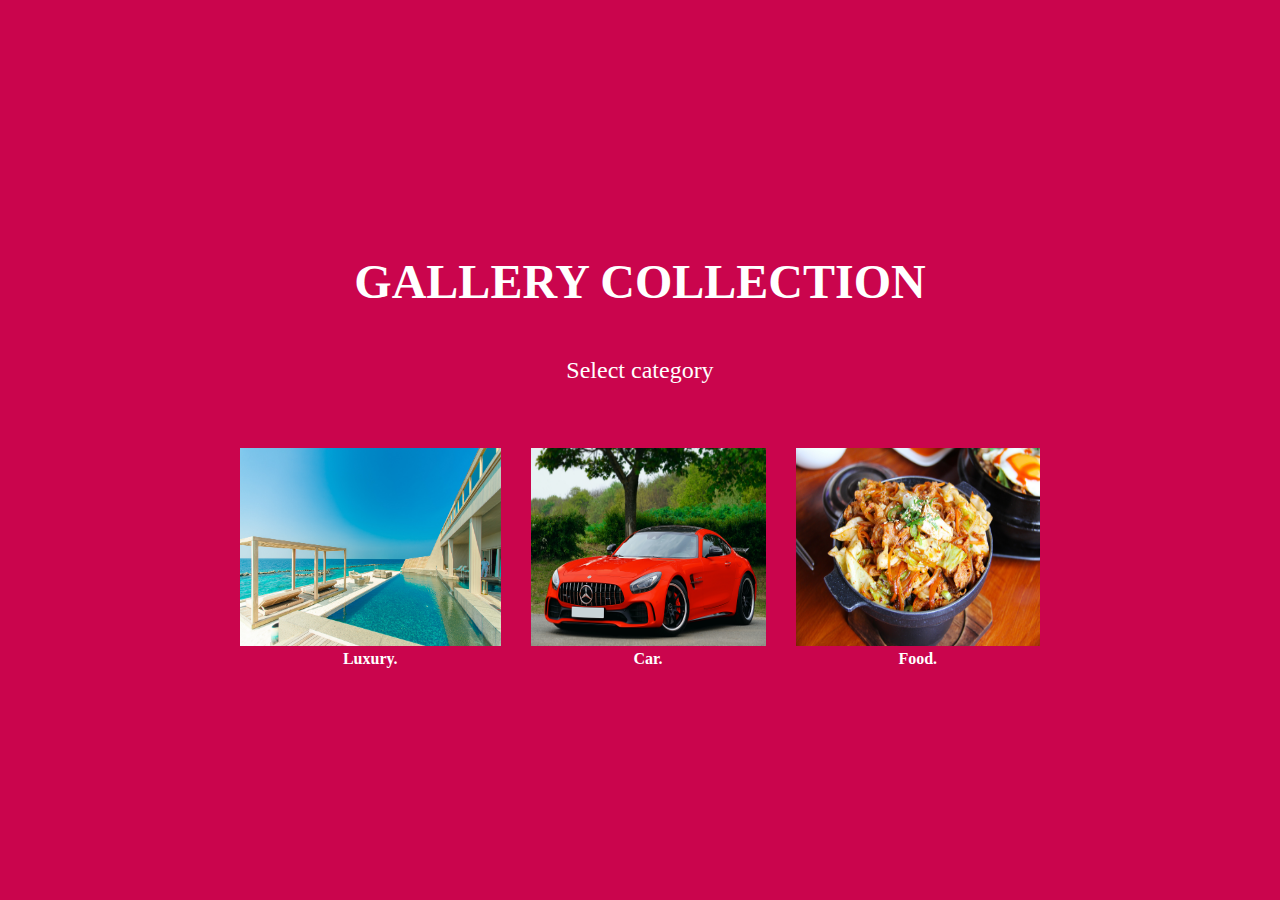
<file: index.html>
<!DOCTYPE html>
<html lang="en">

<head>
    <meta charset="UTF-8">
    <meta http-equiv="X-UA-Compatible" content="IE=edge">
    <meta name="viewport" content="width=device-width, initial-scale=1.0">
    <title>Gallery</title>

    <!-- Custom Styling -->
    <link rel="shortcut icon" href="./--images/favicon-32x32.png" type="image/x-icon">
    <link rel="stylesheet" href="./main.css">
    <!-- End Of Custom Styling -->
</head>

<body>
    <main class="container">
        <!-- Text Section -->
        <header>
            <div class="headerText">
                <h1>GALLERY COLLECTION</h1>
                <p>Select category</p>
            </div>
        </header>
        <!-- End of Text -->

        <!-- IMAGE SECTION -->
        <section class="containerImg">
            <div class="imgContainer">
                <article class="images">
                    <a href="./Gallary/--pages/indexL.html" target="_blank">
                        <img src="./Gallary/--images/1.jpg" alt="imgCategory">
                        <h4>Luxury.</h4>
                    </a>
                </article>

                <article class="images">
                    <a href="../Gallary/--pages/indexC.html" target="_blank">
                        <img src="./Gallary/--img/img2.jpg" alt="imgCategory">
                        <h4>Car.</h4>
                    </a>
                </article>

                <article class="images">
                    <a href="../Gallary/--pages/indexF.html" target="_blank">
                        <img src="./Gallary/--images/pexels-pixabay-262897.jpg" alt="imgCategory">
                        <h4>Food.</h4>
                    </a>
                </article>
            </div>
        </section>
        <!-- END OF IMAGE SECTION -->
    </main>
</body>

</html>
</file>
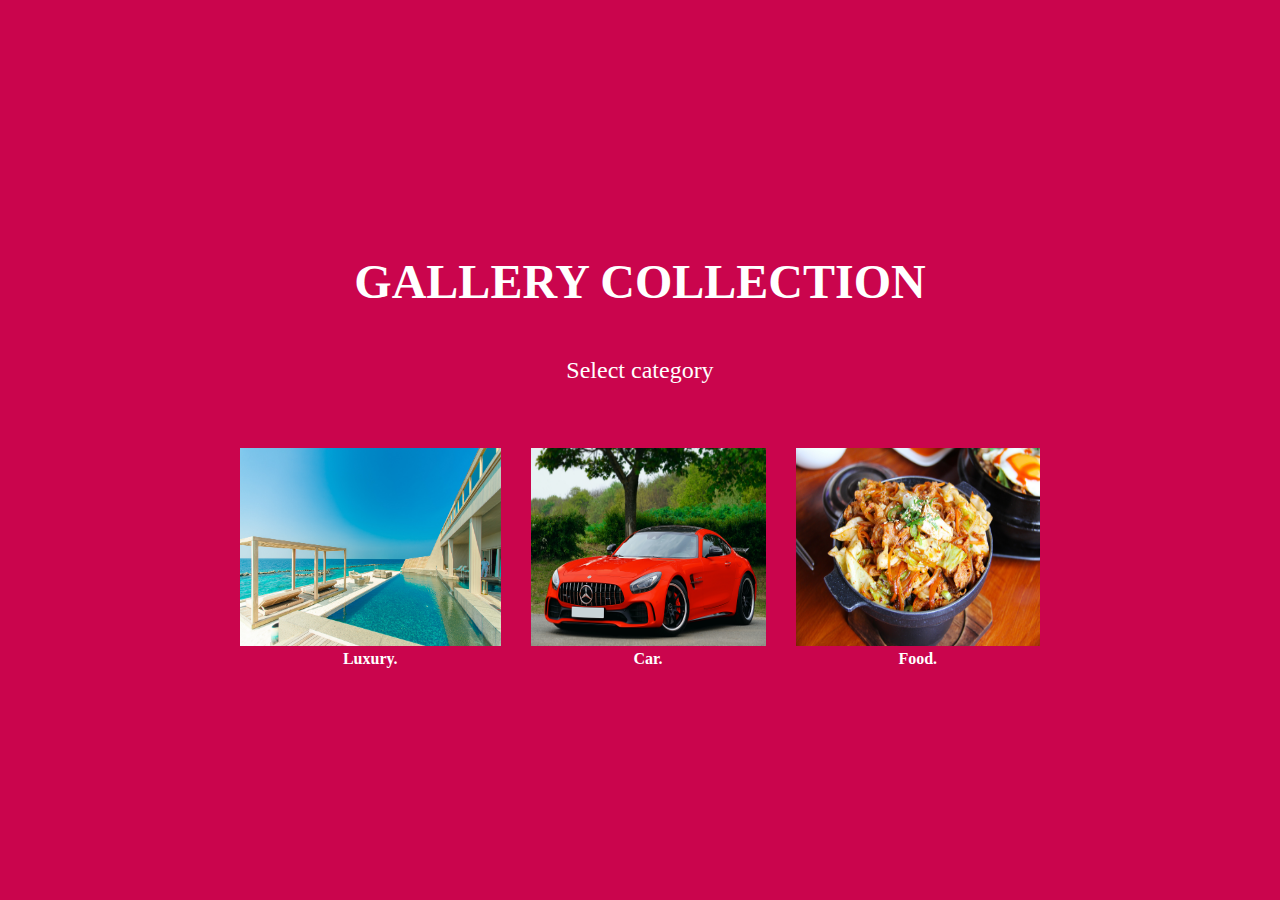
<file: Gallary/index.html>
<!DOCTYPE html>
<html lang="en">

<head>
    <meta charset="UTF-8">
    <meta http-equiv="X-UA-Compatible" content="IE=edge">
    <meta name="viewport" content="width=device-width, initial-scale=1.0">
    <title>Gallery</title>

    <!-- Custom Styling -->
    <link rel="shortcut icon" href="./--images/favicon-32x32.png" type="image/x-icon">
    <link rel="stylesheet" href="./main.css">
    <!-- End Of Custom Styling -->
</head>

<body>
    <main class="container">
        <!-- Text Section -->
        <header>
            <div class="headerText">
                <h1>GALLERY COLLECTION</h1>
                <p>Select category</p>
            </div>
        </header>
        <!-- End of Text -->

        <!-- IMAGE SECTION -->
        <section class="containerImg">
            <div class="imgContainer">
                <article class="images">
                    <a href="../Gallary/--pages/indexL.html" target="_blank">
                        <img src="--images/1.jpg" alt="imgCategory">
                        <h4>Luxury.</h4>
                    </a>
                </article>

                <article class="images">
                    <a href="../Gallary/--pages/indexC.html" target="_blank">
                        <img src="--img/img2.jpg" alt="imgCategory">
                        <h4>Car.</h4>
                    </a>
                </article>

                <article class="images">
                    <a href="../Gallary/--pages/indexF.html" target="_blank">
                        <img src="--images/pexels-pixabay-262897.jpg" alt="imgCategory">
                        <h4>Food.</h4>
                    </a>
                </article>
            </div>
        </section>
        <!-- END OF IMAGE SECTION -->
    </main>
</body>

</html>
</file>
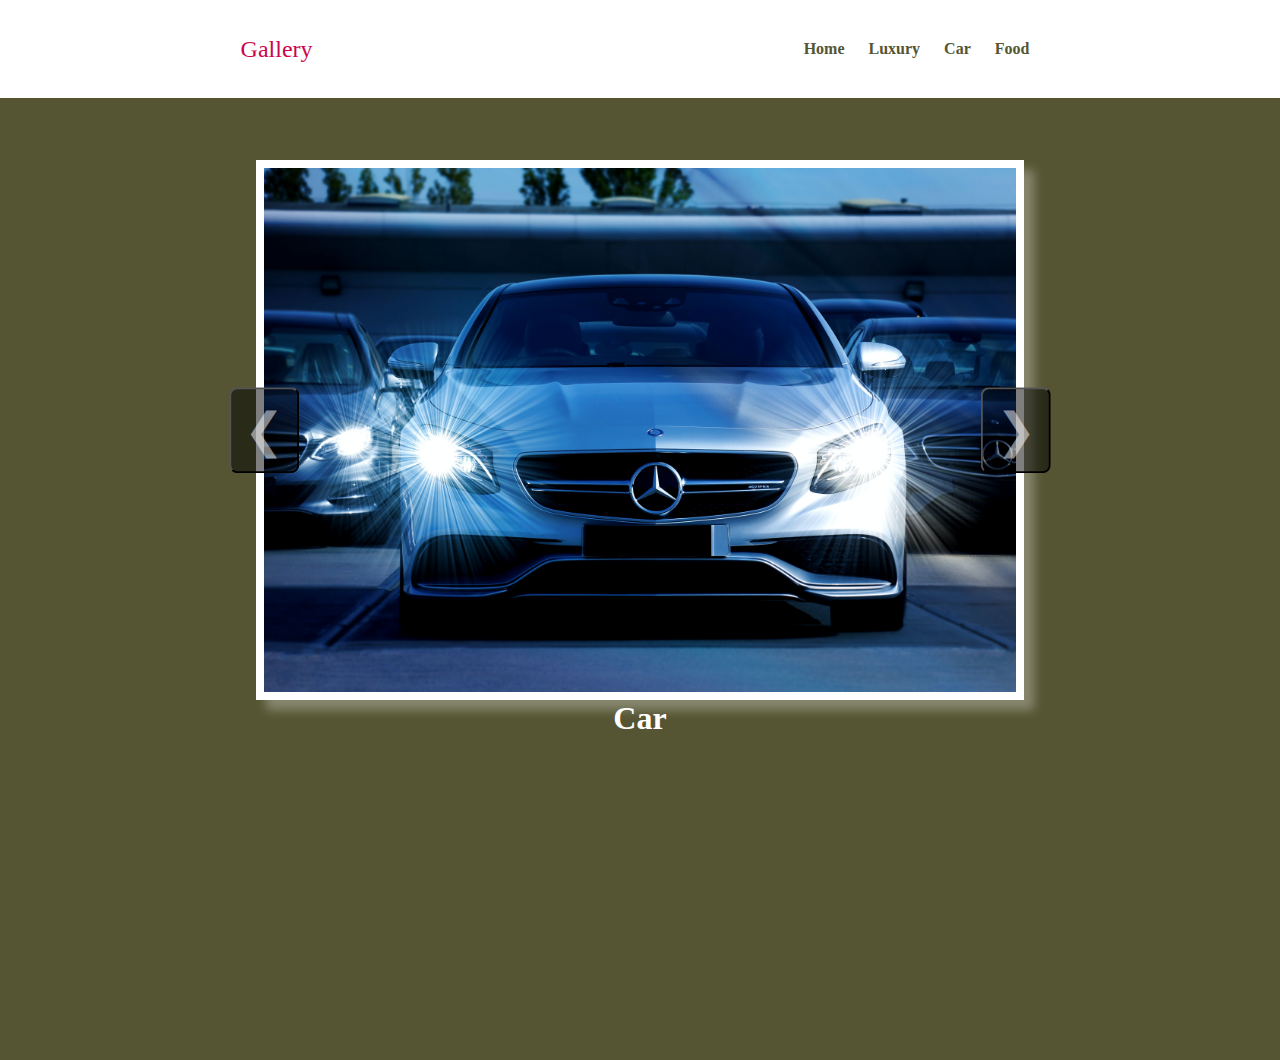
<file: Gallary/--pages/indexC.html>
<!DOCTYPE html>
<html lang="en">

<head>
    <meta charset="UTF-8">
    <meta http-equiv="X-UA-Compatible" content="IE=edge">
    <meta name="viewport" content="width=device-width, initial-scale=1.0">
    <title>Car Gallery</title>
    <link rel="stylesheet" href="../--css/styleC.css">
</head>

<body>
    <!-- HEADER -->
    <header class="navigator">
        <nav>
            <div class="logo">Gallery</div>
            <ul>
                <li><a href="/index.html">Home</a></li>
                <li><a href="../--pages/indexL.html">Luxury</a></li>
                <li><a href="#">Car</a></li>
                <li><a href="../--pages/indexF.html">Food</a></li>
            </ul>
        </nav>
    </header>
    <!-- END OF HEADER -->

    <!-- IMAGE -->
    <section class="image_container">
        <!-- NEXT AND PREV SECTION -->
        <article class="carousel_btn">
            <button class="prev carousel-button">&#10094</button>
            <button class="next carousel-button">&#10095</button>
        </article>
        <!-- END OF NEXT AND PREV SECTION -->
    </section>
    <article class="text">
        <h1 id="title">Car</h1>
    </article>
    <script src="../--js/scriptC.js"></script>
</body>

</html>
</file>
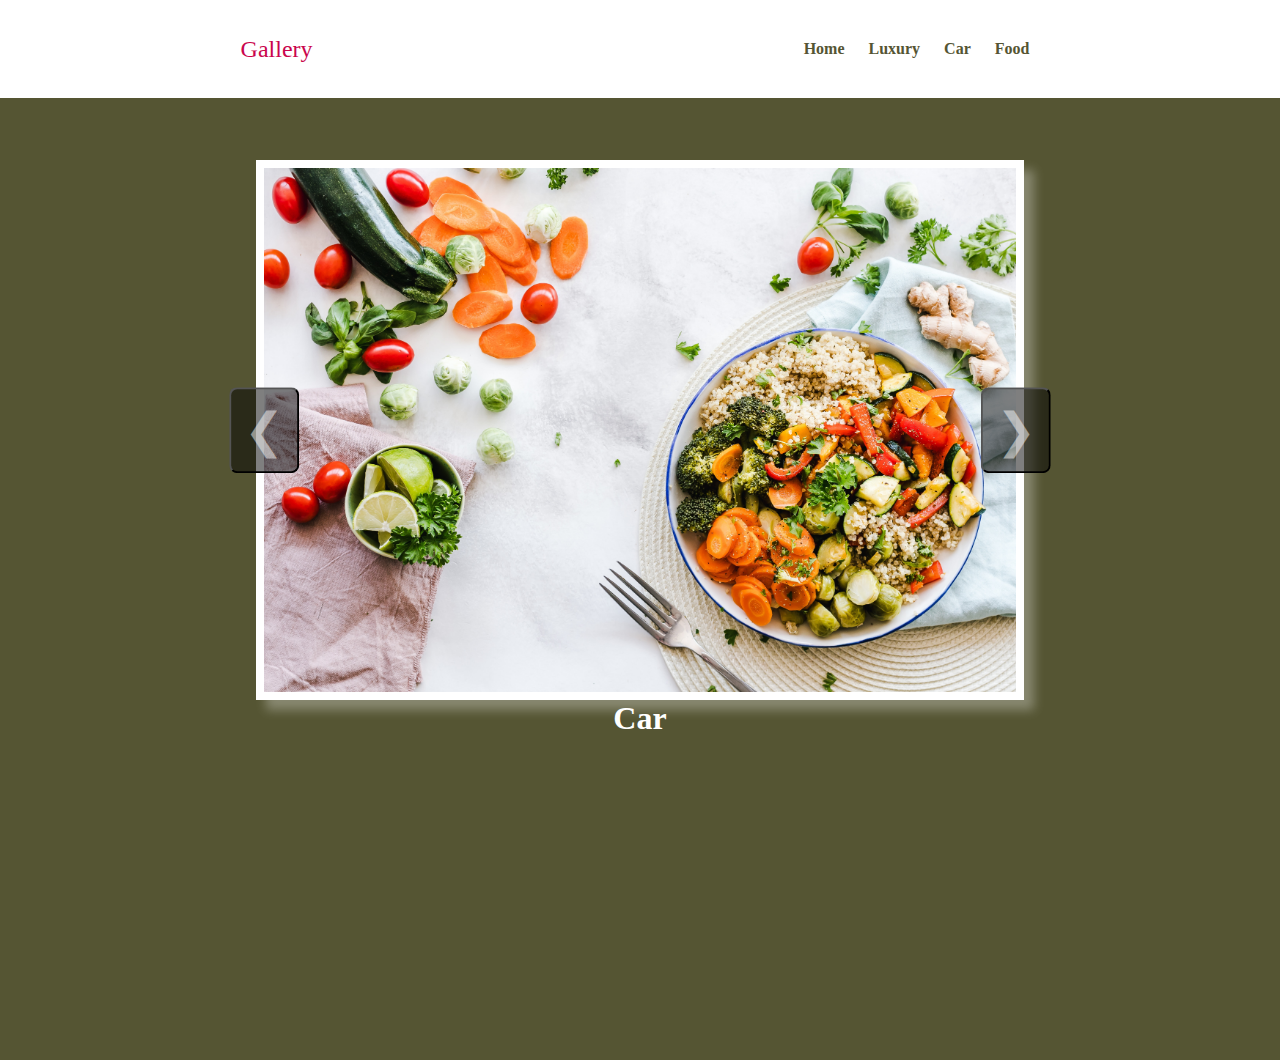
<file: Gallary/--pages/indexF.html>
<!DOCTYPE html>
<html lang="en">

<head>
    <meta charset="UTF-8">
    <meta http-equiv="X-UA-Compatible" content="IE=edge">
    <meta name="viewport" content="width=device-width, initial-scale=1.0">
    <title>Car Gallery</title>
    <link rel="stylesheet" href="../--css/styleF.css">
</head>

<body>
    <!-- HEADER -->
    <header class="navigator">
        <nav>
            <div class="logo">Gallery</div>
            <ul>
                <li><a href="/index.html">Home</a></li>
                <li><a href="../--pages/indexL.html">Luxury</a></li>
                <li><a href="../--pages/indexC.html">Car</a></li>
                <li><a href="#">Food</a></li>
            </ul>
        </nav>
    </header>
    <!-- END OF HEADER -->

    <!-- IMAGE -->
    <section class="image_container">
        <!-- NEXT AND PREV SECTION -->
        <article class="carousel_btn">
            <button class="prev carousel-button">&#10094</button>
            <button class="next carousel-button">&#10095</button>
        </article>
        <!-- END OF NEXT AND PREV SECTION -->
    </section>
    <article class="text">
        <h1 id="title">Car</h1>
    </article>
    <script src="../--js/scriptF.js"></script>
</body>

</html>
</file>
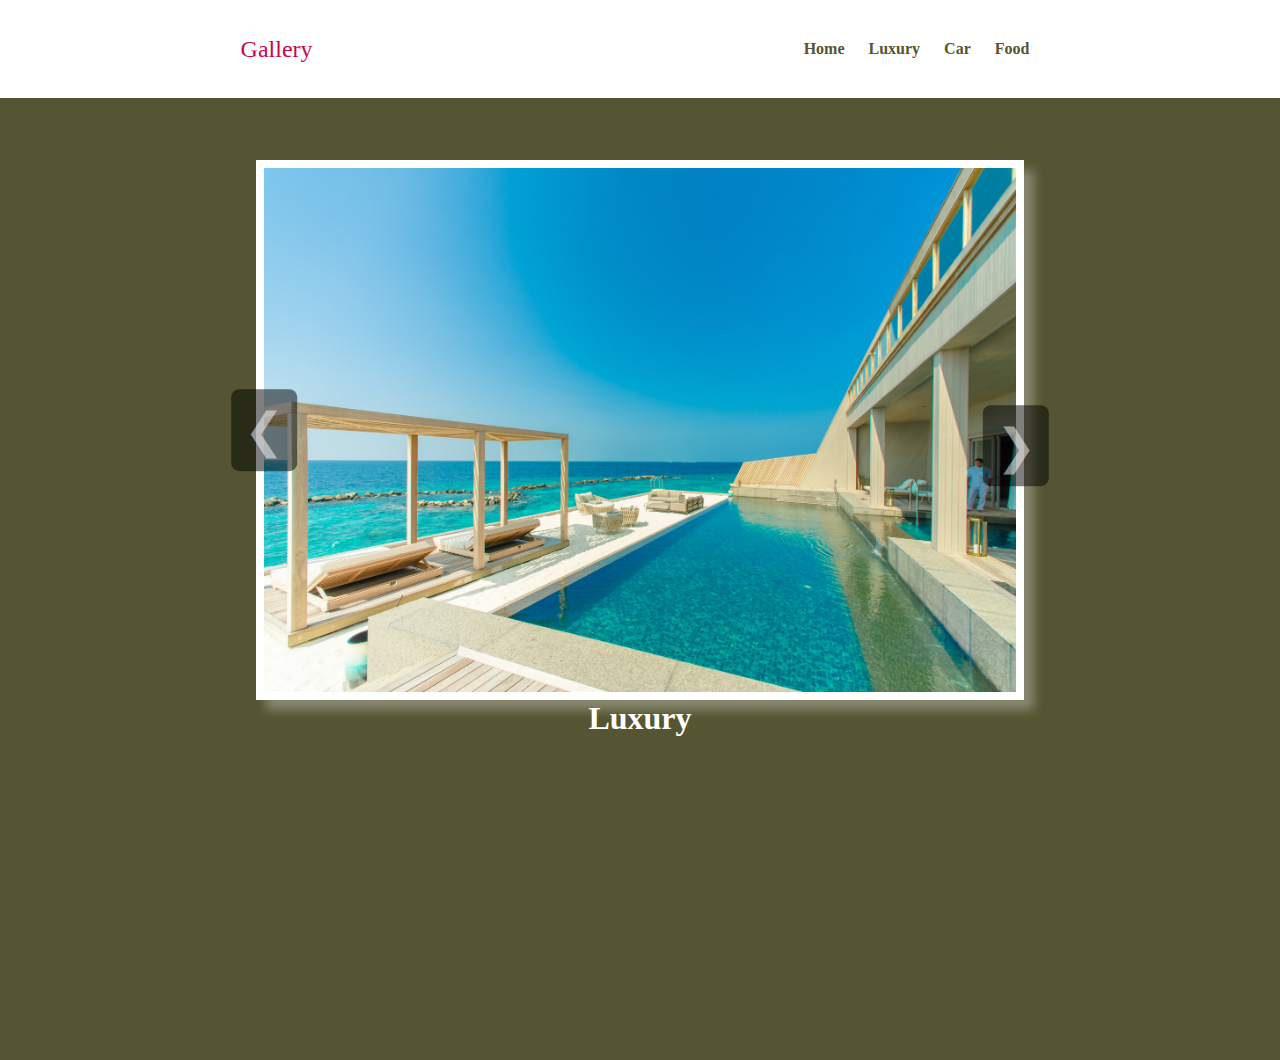
<file: Gallary/--pages/indexL.html>
<!DOCTYPE html>
<html lang="en">

<head>
    <meta charset="UTF-8">
    <meta http-equiv="X-UA-Compatible" content="IE=edge">
    <meta name="viewport" content="width=device-width, initial-scale=1.0">
    <title>Luxury Page.</title>

    <!-- CUSTOM STYLING -->
    <link rel="stylesheet" href="../--css/styleL.css">
    <link rel="shortcut icon" href="../--images/favicon-32x32.png" type="image/x-icon">
    <!-- END OF CUSTOM STYLING -->
</head>

<body>

    <header class="navigator">
        <nav>
            <div class="logo">Gallery</div>
            <ul>
                <li><a href="/index.html">Home</a></li>
                <li><a href="#">Luxury</a></li>
                <li><a href="../--pages/indexC.html">Car</a></li>
                <li><a href="../--pages/indexF.html">Food</a></li>
            </ul>
        </nav>
    </header>
    <main class="imageContainer"">

        <!-- Next and Previous SECTION-->
        <button class=" prev carousel-button">&#10094</button>
        <button class="next carousel-button">&#10095</button>
        <!-- END OF NEXT AND PREVIOUS SECTION -->
    </main>
    <article class="text">
        <h1 id="tittle">Luxury</h1>
    </article>
    <script src="../--js/script.js" type="text/javascript"></script>
</body>

</html>
</file>
<file: main.css>
* {
  margin: 0;
  padding: 0;
  box-sizing: border-box;
}
body {
  width: 100%;
  height: 100vh;
  background-color: rgb(202, 5, 77);
  color: rgb(255, 255, 255);
  display: grid;
  place-items: center;
}
.imgContainer {
  display: grid;
  grid-template-columns: repeat(3, auto);
  gap: 30px;
  width: 800px;
  height: auto;
  margin-top: 4rem;
}
.headerText {
  text-align: center;
  font-size: 1.5rem;
}
.headerText p {
  padding-top: 3rem;
}
.imgContainer img {
  width: 100%;
  height: 100%;
}
.imgContainer .images:hover {
  transition: 0.6s ease-in-out;
  transform: scale(0.7) translateY(-10px);
}
.imgContainer a {
  text-decoration: none;
  color: rgb(255, 255, 255);
  text-align: center;
}
@media screen and (max-width: 480px) {
  .imgContainer {
    display: flex;
    flex-direction: column;
    margin: auto;
    width: 300px;
    padding-top: 10px;
  }
  .images {
    border: 5px solid rgb(255, 255, 255);
  }
  .imgContainer a:hover {
    transform: scale(1.2);
  }
}
</file>
<file: Gallary/main.css>
* {
  margin: 0;
  padding: 0;
  box-sizing: border-box;
}
body {
  width: 100%;
  height: 100vh;
  background-color: rgb(202, 5, 77);
  color: rgb(255, 255, 255);
  display: grid;
  place-items: center;
}
.imgContainer {
  display: grid;
  grid-template-columns: repeat(3, auto);
  gap: 30px;
  width: 800px;
  height: auto;
  margin-top: 4rem;
}
.headerText {
  text-align: center;
  font-size: 1.5rem;
}
.headerText p {
  padding-top: 3rem;
}
.imgContainer img {
  width: 100%;
  height: 100%;
}
.imgContainer .images:hover {
  transition: 0.6s ease-in-out;
  transform: scale(0.7) translateY(-10px);
}
.imgContainer a {
  text-decoration: none;
  color: rgb(255, 255, 255);
  text-align: center;
}
@media screen and (max-width: 480px) {
  .imgContainer {
    display: flex;
    flex-direction: column;
    margin: auto;
    width: 300px;
    padding-top: 10px;
  }
  .images {
    border: 5px solid rgb(255, 255, 255);
  }
  .imgContainer a:hover {
    transform: scale(1.2);
  }
}
</file>
<file: Gallary/--css/styleC.css>
* {
  margin: 0;
  padding: 0;
  box-sizing: border-box;
  list-style: none;
  text-decoration: none;
}
body {
  background-color: rgb(85, 85, 51);
  width: 100%;
  height: 100vh;
}
.navigator {
  background-color: rgb(255, 255, 255);
  position: fixed;
  top: 0;
  left: 0;
  right: 0;
  z-index: 10;
}
.logo {
  color: rgb(202, 5, 77);
  font-size: 1.5rem;
}
nav {
  display: flex;
  align-items: center;
  justify-content: space-around;
  padding: 30px 0;
}
nav li {
  display: inline-block;
  padding: 10px;
}
nav li a {
  color: rgb(85, 85, 51);
  font-weight: bold;
}
nav li a:hover {
  color: rgb(202, 5, 77);
  border-bottom: 2px solid rgb(85, 85, 51);
}
.image_container {
  width: 60%;
  height: 60vh;
  background: url(../--img/img1.jpg) center / cover no-repeat;
  margin: 10rem auto 0 auto;
  border: 8px solid rgb(255, 255, 255);
  box-shadow: 10px 10px 10px rgb(255, 255, 255, 0.3);
  position: relative;
}
.prev {
  position: absolute;
  top: 50%;
  left: 0;
  transform: translate(-50%, -50%);
  border-radius: 0.5rem;
  padding: 0.8rem;
  font-size: 3rem;
  color: rgba(255, 255, 255, 0.5);
  background-color: rgba(0, 0, 0, 0.5);
  cursor: pointer;
}
.next {
  position: absolute;
  top: 50%;
  right: 0;
  transform: translate(50%, -50%);
  border-radius: 0.5rem;
  padding: 0.8rem;
  font-size: 3rem;
  color: rgba(255, 255, 255, 0.5);
  background-color: rgba(0, 0, 0, 0.5);
  cursor: pointer;
}
.carousel-button:hover,
.carousel-button:focus {
  color: rgb(255, 255, 255);
  background-color: rgba(0, 0, 0, 0.3);
  outline: 1px solid rgba(0, 0, 0);
}
.text h1 {
  text-align: center;
  color: rgb(255, 255, 255);
}
@media screen and (max-width: 480px) {
  .image_container {
    width: 300px;
  }
  .prev,
  .next {
    padding: 0.5rem;
  }
}
</file>
<file: Gallary/--css/styleF.css>
* {
  margin: 0;
  padding: 0;
  box-sizing: border-box;
  list-style: none;
  text-decoration: none;
}
body {
  background-color: rgb(85, 85, 51);
  width: 100%;
  height: 100vh;
}
.navigator {
  background-color: rgb(255, 255, 255);
  position: fixed;
  top: 0;
  left: 0;
  right: 0;
  z-index: 10;
}
.logo {
  color: rgb(202, 5, 77);
  font-size: 1.5rem;
}
nav {
  display: flex;
  align-items: center;
  justify-content: space-around;
  padding: 30px 0;
}
nav li {
  display: inline-block;
  padding: 10px;
}
nav li a {
  color: rgb(85, 85, 51);
  font-weight: bold;
}
nav li a:hover {
  color: rgb(202, 5, 77);
  border-bottom: 2px solid rgb(85, 85, 51);
}
.image_container {
  width: 60%;
  height: 60vh;
  background: url(../--img/img11.jpg) center / cover no-repeat;
  margin: 10rem auto 0 auto;
  border: 8px solid rgb(255, 255, 255);
  box-shadow: 10px 10px 10px rgb(255, 255, 255, 0.3);
  position: relative;
}
.prev {
  position: absolute;
  top: 50%;
  left: 0;
  transform: translate(-50%, -50%);
  border-radius: 0.5rem;
  padding: 0.8rem;
  font-size: 3rem;
  color: rgba(255, 255, 255, 0.5);
  background-color: rgba(0, 0, 0, 0.5);
  cursor: pointer;
}
.next {
  position: absolute;
  top: 50%;
  right: 0;
  transform: translate(50%, -50%);
  border-radius: 0.5rem;
  padding: 0.8rem;
  font-size: 3rem;
  color: rgba(255, 255, 255, 0.5);
  background-color: rgba(0, 0, 0, 0.5);
  cursor: pointer;
}
.carousel-button:hover,
.carousel-button:focus {
  color: rgb(255, 255, 255);
  background-color: rgba(0, 0, 0, 0.3);
  outline: 1px solid rgba(0, 0, 0);
}
.text h1 {
  text-align: center;
  color: rgb(255, 255, 255);
}
@media screen and (max-width: 480px) {
  .image_container {
    width: 300px;
  }
  .prev,
  .next {
    padding: 0.5rem;
  }
}
</file>
<file: Gallary/--css/styleL.css>
* {
  margin: 0;
  padding: 0;
  box-sizing: border-box;
  list-style: none;
  text-decoration: none;
}
body {
  background-color: rgb(85, 85, 51);
  width: 100%;
  height: 100vh;
}
.navigator {
  background-color: rgb(255, 255, 255);
  position: fixed;
  top: 0;
  left: 0;
  right: 0;
  z-index: 10;
}
.logo {
  color: rgb(202, 5, 77);
  font-size: 1.5rem;
}
nav {
  display: flex;
  align-items: center;
  justify-content: space-around;
  padding: 30px 0;
}
nav li {
  display: inline-block;
  padding: 10px;
}
nav li a {
  color: rgb(85, 85, 51);
  font-weight: bold;
}
nav li a:hover {
  color: rgb(202, 5, 77);
  border-bottom: 2px solid rgb(85, 85, 51);
}
.imageContainer {
  width: 60%;
  height: 60vh;
  background: url(../--images/1.jpg);
  background-position: center;
  background-size: cover;
  border: 8px solid rgb(255, 255, 255);
  position: relative;
  margin: 10rem auto 0 auto;
  box-shadow: 10px 10px 10px rgb(255, 255, 255, 0.3);
}
.prev {
  position: absolute;
  top: 50%;
  left: 0;
  color: rgba(255, 255, 255, 0.5);
  border: none;
  font-size: 3rem;
  transform: translate(-50%, -50%);
  cursor: pointer;
  border-radius: 0.5rem;
  padding: 0.8rem;
  background-color: rgba(0, 0, 0, 0.5);
}
.next {
  position: absolute;
  top: 53%;
  right: 0;
  color: rgba(255, 255, 255, 0.5);
  border: none;
  font-size: 3rem;
  transform: translate(50%, -50%);
  cursor: pointer;
  border-radius: 0.5rem;
  padding: 0.8rem;
  background-color: rgba(0, 0, 0, 0.5);
}
.text h1 {
  text-align: center;
  color: rgb(255, 255, 255);
}
.carousel-button:hover,
.carousel-button:focus {
  color: rgb(255, 255, 255);
  background-color: rgba(0, 0, 0, 0.3);
  outline: 1px solid rgba(0, 0, 0);
}
@media screen and (max-width: 480px) {
  .imageContainer {
    width: 300px;
  }
  .prev,
  .next {
    padding: 0.5rem;
  }
}
</file>
